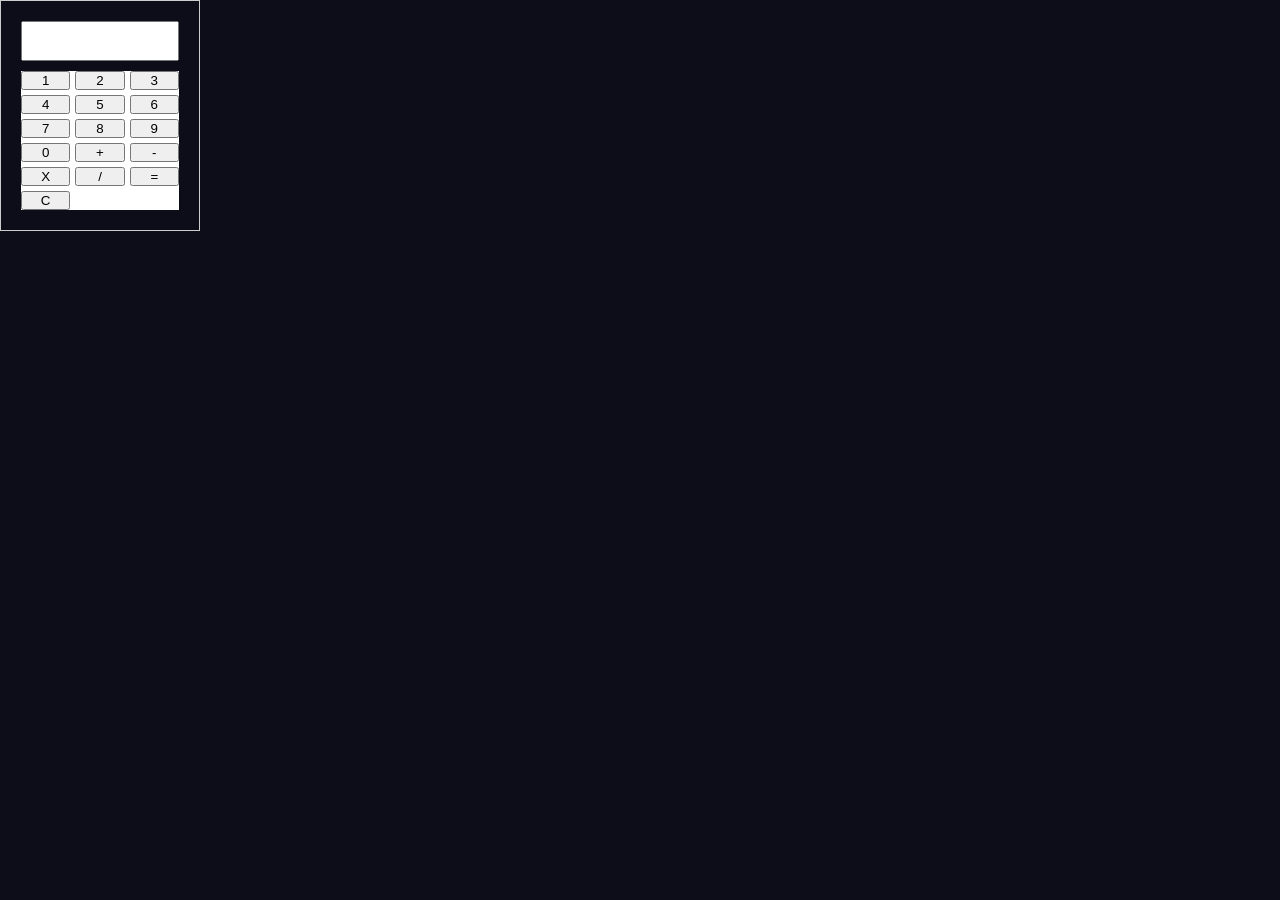
<file: index.html>
<!DOCTYPE html>
<html lang="en">
<head>
  <meta charset="UTF-8" />
  <meta name="viewport" content="width=device-width, initial-scale=1.0" />
  <title>troll calculator
</title>
  
  <link rel="preconnect" href="https://fonts.googleapis.com" />
  <link rel="preconnect" href="https://fonts.gstatic.com" crossorigin />
  <link href="https://fonts.googleapis.com/css2?family=Orbitron:wght@400;700;900&family=Rajdhani:wght@300;400;500;600;700&display=swap" rel="stylesheet" />
  <link rel="stylesheet" href="style.css" />
</head>
<body>
  <div class="calculator" style="position: fixed; items: center; align-content: center; border-radius: 10 px; padding-block: 50 px 100 px;">
    <input type="text" id="display" readonly>
    <div class="keys" style="color:DodgerBlue;">
        <!-- Number buttons call a function to update the display -->
        <button onclick="appendToDisplay('1')">1</button>
        <button onclick="appendToDisplay('2')">2</button>
        <button onclick="appendToDisplay('3')">3</button>
        <button onclick="appendToDisplay('4')">4</button>
        <button onclick="appendToDisplay('5')">5</button>
        <button onclick="appendToDisplay('6')">6</button>
        <button onclick="appendToDisplay('7')">7</button>
        <button onclick="appendToDisplay('8')">8</button>
        <button onclick="appendToDisplay('9')">9</button>
      <button onclick="appendToDisplay('0')">0</button>
      <button onclick="appendToDisplay('+')">+</button>
      <button onclick="appendToDisplay('-')">-</button>
      <button onclick="appendToDisplay('X')">X</button>
      <button onclick="appendToDisplay('/')">/</button>
      
        <button onclick="calculate()">=</button>
        <button onclick="clearDisplay()">C</button>
    </div>
</div>
<!-- This is what will be revealed -->
<div id="secret-content" style="display:none;">




  <!-- ═══ HEADER ═══════════════════════════════════════════ -->
  <header id="siteHeader">
    <div class="header-inner">
      <div class="logo" onclick="filterByCategory('All')">
        <span class="logo-icon">⚡</span>
        <span class="logo-text">Unblocked <span class="logo-accent">Premium+</span></span>
      </div>
      <div class="search-wrapper">
        <span class="search-icon-left">🔍</span>
        <input type="text" id="searchBar" placeholder="Search 1000+ games…" autocomplete="off" />
        <button class="search-clear" id="searchClear" onclick="clearSearch()" style="display:none">✕</button>
      </div>
      <nav class="header-nav">
        <a href="#" class="nav-link" onclick="filterByCategory('All');return false;">Home</a>
        <a href="#" class="nav-link" onclick="filterByCategory('IO Games');return false;">Popular</a>
        <a href="#" class="nav-link" onclick="filterByCategory('Action');return false;">New</a>
        <button class="nav-link hamburger" id="hamburger" onclick="toggleSidebar()">☰</button>
      </nav>
    </div>
    <a href="new/new.html">New g</a>
  </header>

  <!-- ═══ SIDEBAR OVERLAY ══════════════════════════════════ -->
  <div id="sidebarOverlay" onclick="closeSidebar()"></div>

  <!-- ═══ APP LAYOUT ═══════════════════════════════════════ -->
  <div id="app">
    <aside id="sidebar">
      <div class="sidebar-inner">
        <div class="sidebar-title">CATEGORIES</div>
        <div id="categoryList"></div>
      </div>
    </aside>

    <main id="mainContent">
      <div class="game-count" id="gameCount">Loading games…</div>
      <div id="gameGrid"></div>
      <div id="sentinel"></div>
      <div id="loadingSpinner" class="loading-spinner" style="display:none">
        <div class="spinner-ring"></div>
        <span>Loading more games…</span>
      </div>
    </main>
  </div>

  <!-- ═══ GAME MODAL ════════════════════════════════════════ -->
  <div id="gameModal" class="modal-overlay" onclick="handleOverlayClick(event)">
    <div class="modal-box" id="modalBox">

      <div class="modal-header">
        <span class="modal-title" id="modalTitle">Game</span>
        <div class="modal-controls">
          <a id="externalBtn" href="#" target="_blank" rel="noopener" class="modal-btn ext-btn" title="Open in new tab">↗ New Tab</a>
          <button class="modal-btn" id="fullscreenBtn" onclick="toggleFullscreen()" title="Fullscreen">⛶</button>
          <button class="modal-btn close-btn" onclick="closeModal()" title="Close">✕</button>
        </div>
      </div>

      <div class="iframe-wrapper" id="iframeWrapper">
        <iframe
          id="gameFrame"
          src="about:blank"
          allow="fullscreen; pointer-lock; autoplay"
          allowfullscreen
          title="Game"
        ></iframe>
      </div>
    </div>
  </div>

  <!-- ═══ BACK TO TOP ══════════════════════════════════════ -->
  <button id="backToTop" onclick="window.scrollTo({top:0,behavior:'smooth'})" title="Back to top">▲</button>

  <!-- ═══ FOOTER ═══════════════════════════════════════════ -->
  <footer id="siteFooter">
    <div class="footer-inner">
      <div class="footer-logo">⚡ Unblocked Games Premium+</div>
      <p class="footer-tagline">© 2025 Unblocked Games Premium+ — Play free unblocked games at school or work</p>
      <div class="footer-links">
        <a href="#">Privacy Policy</a><span>·</span>
        <a href="#">Contact</a><span>·</span>
        <a href="#">DMCA</a><span>·</span>
        <a href="#">About</a>
      </div>
    </div>
  </footer>
</div>
  <script src="script.js"></script>
</body>
</html>
</file>
<file: style.css>
/* ═══════════════════════════════════════════════════════════
   UNBLOCKED GAMES PREMIUM+ — style.css
   Dark cyber · Orbitron + Rajdhani
═══════════════════════════════════════════════════════════ */

/* ─── CSS VARIABLES ─────────────────────────────────────── */
:root {
  --bg-main:     #0d0d1a;
  --bg-card:     #1a1a2e;
  --bg-header:   #070714;
  --bg-sidebar:  #0f0f22;
  --bg-modal:    #0e0e20;
  --accent-1:    #00f0ff;
  --accent-2:    #7c3aed;
  --accent-3:    #ff2d78;
  --text:        #e0e0ff;
  --text-muted:  #8888aa;
  --border:      #2a2a4a;
  --glow:        0 0 18px #00f0ff66;
  --glow-purple: 0 0 18px #7c3aed66;
  --header-h:    64px;
  --sidebar-w:   220px;
  --radius:      10px;
  --ease:        0.2s ease;
}

/* ─── RESET ─────────────────────────────────────────────── */
*, *::before, *::after { box-sizing: border-box; margin: 0; padding: 0; }
html { scroll-behavior: smooth; }
body {
  font-family: 'Rajdhani', sans-serif;
  background: var(--bg-main);
  color: var(--text);
  min-height: 100vh;
  overflow-x: hidden;
}
body.modal-open { overflow: hidden; }
a { color: var(--accent-1); text-decoration: none; }
a:hover { color: var(--accent-2); }

/* ─── SCROLLBAR ─────────────────────────────────────────── */
::-webkit-scrollbar { width: 5px; height: 5px; }
::-webkit-scrollbar-track { background: var(--bg-main); }
::-webkit-scrollbar-thumb { background: var(--accent-2); border-radius: 3px; }
::-webkit-scrollbar-thumb:hover { background: var(--accent-1); }

/* ═══════════════════════════════════════════════════════════
   HEADER
═══════════════════════════════════════════════════════════ */
#siteHeader {
  position: fixed;
  top: 0; left: 0; right: 0;
  height: var(--header-h);
  background: var(--bg-header);
  border-bottom: 1px solid var(--border);
  z-index: 1000;
  box-shadow: 0 2px 24px rgba(0,0,0,0.7);
}
.header-inner {
  display: flex;
  align-items: center;
  gap: 14px;
  height: 100%;
  padding: 0 20px;
  max-width: 1800px;
  margin: 0 auto;
}

/* Logo */
.logo {
  display: flex;
  align-items: center;
  gap: 8px;
  cursor: pointer;
  flex-shrink: 0;
  user-select: none;
}
.logo-icon {
  font-size: 22px;
  animation: pulse-glow 2.5s ease-in-out infinite;
}
@keyframes pulse-glow {
  0%,100% { filter: drop-shadow(0 0 4px var(--accent-1)); }
  50%      { filter: drop-shadow(0 0 14px var(--accent-1)); }
}
.logo-text {
  font-family: 'Orbitron', sans-serif;
  font-weight: 700;
  font-size: 14px;
  background: linear-gradient(90deg, var(--accent-1), var(--accent-2));
  -webkit-background-clip: text;
  -webkit-text-fill-color: transparent;
  background-clip: text;
  letter-spacing: 1px;
  white-space: nowrap;
}
.logo-accent { font-weight: 900; }

/* Search */
.search-wrapper {
  flex: 1;
  max-width: 480px;
  display: flex;
  align-items: center;
  background: #13132a;
  border: 1px solid var(--border);
  border-radius: 50px;
  overflow: hidden;
  transition: border-color var(--ease), box-shadow var(--ease);
}
.search-wrapper:focus-within {
  border-color: var(--accent-1);
  box-shadow: 0 0 0 2px rgba(0,240,255,0.12);
}
.search-icon-left {
  padding: 0 10px 0 14px;
  font-size: 15px;
  opacity: 0.5;
  flex-shrink: 0;
}
#searchBar {
  flex: 1;
  background: transparent;
  border: none;
  outline: none;
  padding: 10px 4px;
  color: var(--text);
  font-family: 'Rajdhani', sans-serif;
  font-size: 15px;
  font-weight: 500;
}
#searchBar::placeholder { color: var(--text-muted); }
.search-clear {
  background: none;
  border: none;
  color: var(--text-muted);
  padding: 0 14px;
  cursor: pointer;
  font-size: 14px;
  transition: color var(--ease);
  flex-shrink: 0;
}
.search-clear:hover { color: var(--accent-3); }

/* Nav */
.header-nav {
  display: flex;
  align-items: center;
  gap: 2px;
  flex-shrink: 0;
}
.nav-link {
  font-family: 'Rajdhani', sans-serif;
  font-weight: 600;
  font-size: 13px;
  color: var(--text-muted);
  padding: 6px 12px;
  border-radius: 6px;
  border: none;
  background: none;
  cursor: pointer;
  transition: color var(--ease), background var(--ease);
  text-transform: uppercase;
  letter-spacing: 0.5px;
  white-space: nowrap;
}
.nav-link:hover { color: var(--accent-1); background: rgba(0,240,255,0.07); }
.nav-link.active { color: var(--accent-1); }
.hamburger { display: none; font-size: 16px; }

/* ═══════════════════════════════════════════════════════════
   LAYOUT
═══════════════════════════════════════════════════════════ */
#app {
  display: flex;
  margin-top: var(--header-h);
  min-height: calc(100vh - var(--header-h));
}

/* ─── SIDEBAR ────────────────────────────────────────────── */
#sidebarOverlay {
  display: none;
  position: fixed;
  inset: 0;
  background: rgba(0,0,0,0.55);
  z-index: 799;
  backdrop-filter: blur(2px);
}
#sidebarOverlay.show { display: block; }

#sidebar {
  width: var(--sidebar-w);
  flex-shrink: 0;
  background: var(--bg-sidebar);
  border-right: 1px solid var(--border);
  position: sticky;
  top: var(--header-h);
  height: calc(100vh - var(--header-h));
  overflow-y: auto;
  transition: transform 0.28s ease, opacity 0.28s ease;
}
.sidebar-inner { padding: 14px 0 48px; }
.sidebar-title {
  font-family: 'Orbitron', sans-serif;
  font-size: 9px;
  font-weight: 700;
  letter-spacing: 3px;
  color: var(--text-muted);
  padding: 0 16px 12px;
  border-bottom: 1px solid var(--border);
  margin-bottom: 6px;
}

.category-btn {
  display: flex;
  align-items: center;
  width: 100%;
  background: none;
  border: none;
  border-left: 3px solid transparent;
  padding: 9px 14px;
  cursor: pointer;
  color: var(--text-muted);
  font-family: 'Rajdhani', sans-serif;
  font-size: 13.5px;
  font-weight: 500;
  gap: 8px;
  transition: color var(--ease), background var(--ease), border-color var(--ease);
}
.cat-icon { font-size: 14px; flex-shrink: 0; }
.cat-label { flex: 1; text-align: left; }
.cat-count {
  font-size: 10px;
  background: var(--border);
  border-radius: 10px;
  padding: 1px 7px;
  color: var(--text-muted);
  transition: background var(--ease), color var(--ease);
  flex-shrink: 0;
}
.category-btn:hover {
  color: var(--text);
  background: rgba(255,255,255,0.04);
  border-left-color: var(--accent-2);
}
.category-btn.active {
  color: var(--accent-1);
  background: rgba(0,240,255,0.07);
  border-left-color: var(--accent-1);
}
.category-btn.active .cat-count {
  background: var(--accent-1);
  color: var(--bg-main);
}

/* ─── MAIN CONTENT ───────────────────────────────────────── */
#mainContent { flex: 1; padding: 20px; min-width: 0; }
.game-count {
  font-family: 'Orbitron', sans-serif;
  font-size: 10px;
  letter-spacing: 2px;
  color: var(--text-muted);
  text-transform: uppercase;
  margin-bottom: 16px;
  padding-bottom: 12px;
  border-bottom: 1px solid var(--border);
}

/* ═══════════════════════════════════════════════════════════
   GAME GRID + CARDS
═══════════════════════════════════════════════════════════ */
#gameGrid {
  display: grid;
  grid-template-columns: repeat(auto-fill, minmax(180px, 1fr));
  gap: 16px;
}
#sentinel { height: 20px; }

/* Card */
.game-card {
  background: var(--bg-card);
  border-radius: var(--radius);
  overflow: hidden;
  cursor: pointer;
  border: 1px solid var(--border);
  position: relative;
  /* GPU-only transitions */
  transition: transform var(--ease), box-shadow var(--ease), border-color var(--ease);
  animation: fadeUp 0.3s ease both;
}
@keyframes fadeUp {
  from { opacity: 0; transform: translateY(8px); }
  to   { opacity: 1; transform: translateY(0); }
}
.game-card:hover {
  transform: scale(1.05);
  box-shadow: var(--glow);
  border-color: var(--accent-1);
  z-index: 2;
}

/* Thumbnail */
.card-thumb {
  position: relative;
  width: 100%;
  padding-top: 62%;  /* 280:174 ratio */
  background: #0c0c1e;
  overflow: hidden;
}
.card-thumb img {
  position: absolute;
  inset: 0;
  width: 100%;
  height: 100%;
  object-fit: cover;
  display: block;
  transition: transform 0.35s ease;
}
.game-card:hover .card-thumb img { transform: scale(1.08); }

/* Play overlay */
.card-overlay {
  position: absolute;
  inset: 0;
  background: rgba(0,0,0,0.6);
  display: flex;
  align-items: center;
  justify-content: center;
  opacity: 0;
  transition: opacity var(--ease);
}
.game-card:hover .card-overlay { opacity: 1; }
.play-btn {
  background: linear-gradient(135deg, var(--accent-1), var(--accent-2));
  color: #040410;
  font-family: 'Orbitron', sans-serif;
  font-weight: 700;
  font-size: 12px;
  padding: 7px 20px;
  border-radius: 50px;
  letter-spacing: 1px;
  box-shadow: var(--glow);
  transform: scale(0.88);
  transition: transform var(--ease);
}
.game-card:hover .play-btn { transform: scale(1); }

/* Category badge */
.card-badge {
  position: absolute;
  top: 6px; right: 6px;
  background: rgba(0,0,0,0.72);
  border: 1px solid rgba(0,240,255,0.28);
  color: var(--accent-1);
  font-size: 9px;
  font-weight: 700;
  letter-spacing: 0.8px;
  padding: 2px 6px;
  border-radius: 4px;
  text-transform: uppercase;
  font-family: 'Rajdhani', sans-serif;
  max-width: 90px;
  overflow: hidden;
  text-overflow: ellipsis;
  white-space: nowrap;
}

/* Card info */
.card-info { padding: 9px 10px 11px; }
.card-title {
  font-family: 'Rajdhani', sans-serif;
  font-weight: 600;
  font-size: 13px;
  color: var(--text);
  white-space: nowrap;
  overflow: hidden;
  text-overflow: ellipsis;
  transition: color var(--ease);
}
.game-card:hover .card-title { color: var(--accent-1); }

/* No results */
.no-results {
  grid-column: 1/-1;
  text-align: center;
  padding: 80px 20px;
  color: var(--text-muted);
}
.no-results .nr-icon { font-size: 48px; margin-bottom: 14px; }
.no-results h3 { font-family: 'Orbitron', sans-serif; font-size: 16px; color: var(--text); margin-bottom: 8px; }
.no-results p { font-size: 14px; }

/* Loading spinner (grid bottom) */
.loading-spinner {
  display: flex;
  align-items: center;
  justify-content: center;
  gap: 12px;
  padding: 28px;
  color: var(--text-muted);
  font-size: 14px;
}
.spinner-ring {
  width: 22px; height: 22px;
  border: 2px solid var(--border);
  border-top-color: var(--accent-1);
  border-radius: 50%;
  animation: spin 0.75s linear infinite;
  flex-shrink: 0;
}
.spinner-ring.large { width: 38px; height: 38px; border-width: 3px; }
@keyframes spin { to { transform: rotate(360deg); } }

/* ═══════════════════════════════════════════════════════════
   MODAL
═══════════════════════════════════════════════════════════ */
.modal-overlay {
  position: fixed;
  inset: 0;
  background: rgba(0,0,0,0.9);
  z-index: 9999;
  display: flex;
  align-items: center;
  justify-content: center;
  opacity: 0;
  pointer-events: none;
  transition: opacity 0.25s ease;
  backdrop-filter: blur(5px);
}
.modal-overlay.open {
  opacity: 1;
  pointer-events: all;
}
.modal-box {
  background: var(--bg-modal);
  border: 1px solid var(--border);
  border-radius: 14px;
  width: 90vw;
  max-width: 1060px;
  height: 88vh;
  display: flex;
  flex-direction: column;
  overflow: hidden;
  transform: scale(0.93);
  transition: transform 0.25s ease;
  box-shadow: 0 0 60px rgba(0,0,0,0.8), 0 0 0 1px rgba(0,240,255,0.06);
}
.modal-overlay.open .modal-box { transform: scale(1); }

/* Modal header */
.modal-header {
  display: flex;
  align-items: center;
  justify-content: space-between;
  padding: 10px 14px;
  background: var(--bg-header);
  border-bottom: 1px solid var(--border);
  flex-shrink: 0;
  gap: 12px;
}
.modal-title {
  font-family: 'Orbitron', sans-serif;
  font-size: 13px;
  font-weight: 700;
  color: var(--accent-1);
  letter-spacing: 1px;
  white-space: nowrap;
  overflow: hidden;
  text-overflow: ellipsis;
}
.modal-controls { display: flex; gap: 6px; align-items: center; flex-shrink: 0; }
.modal-btn {
  display: flex;
  align-items: center;
  justify-content: center;
  height: 32px;
  padding: 0 10px;
  background: rgba(255,255,255,0.05);
  border: 1px solid var(--border);
  color: var(--text);
  border-radius: 6px;
  cursor: pointer;
  font-size: 14px;
  font-family: 'Rajdhani', sans-serif;
  font-weight: 600;
  white-space: nowrap;
  transition: background var(--ease), color var(--ease), box-shadow var(--ease);
  text-decoration: none;
}
.modal-btn:hover {
  background: rgba(0,240,255,0.1);
  color: var(--accent-1);
  box-shadow: 0 0 8px rgba(0,240,255,0.25);
}
.ext-btn { font-size: 12px; gap: 4px; }
.close-btn:hover {
  background: rgba(255,45,120,0.14);
  color: var(--accent-3);
  border-color: var(--accent-3);
  box-shadow: 0 0 8px rgba(255,45,120,0.3);
}

/* Iframe wrapper */
.iframe-wrapper {
  flex: 1;
  position: relative;
  overflow: hidden;
  background: #040412;
}
#gameFrame {
  position: absolute;
  inset: 0;
  width: 100%;
  height: 100%;
  border: none;
  display: block;
  z-index: 1;
}

/* Fullscreen modal */
.modal-box.is-fullscreen {
  width: 100vw;
  max-width: 100vw;
  height: 100vh;
  border-radius: 0;
}

/* ═══════════════════════════════════════════════════════════
   BACK TO TOP
═══════════════════════════════════════════════════════════ */
#backToTop {
  position: fixed;
  bottom: 26px; right: 26px;
  width: 42px; height: 42px;
  background: linear-gradient(135deg, var(--accent-2), var(--accent-1));
  border: none;
  border-radius: 8px;
  color: #040410;
  font-size: 16px;
  font-weight: 700;
  cursor: pointer;
  z-index: 500;
  opacity: 0;
  pointer-events: none;
  transform: translateY(10px);
  transition: opacity 0.3s ease, transform 0.3s ease;
  box-shadow: var(--glow-purple);
}
#backToTop.visible {
  opacity: 1;
  pointer-events: all;
  transform: translateY(0);
}
#backToTop:hover { transform: translateY(-3px); box-shadow: var(--glow); }

/* ═══════════════════════════════════════════════════════════
   FOOTER
═══════════════════════════════════════════════════════════ */
#siteFooter {
  background: var(--bg-header);
  border-top: 1px solid var(--border);
  padding: 28px 20px;
  text-align: center;
}
.footer-inner { max-width: 700px; margin: 0 auto; }
.footer-logo {
  font-family: 'Orbitron', sans-serif;
  font-size: 13px;
  font-weight: 700;
  background: linear-gradient(90deg, var(--accent-1), var(--accent-2));
  -webkit-background-clip: text;
  -webkit-text-fill-color: transparent;
  background-clip: text;
  margin-bottom: 8px;
}
.footer-tagline { color: var(--text-muted); font-size: 13px; margin-bottom: 12px; }
.footer-links {
  display: flex;
  align-items: center;
  justify-content: center;
  gap: 10px;
  flex-wrap: wrap;
  font-size: 12px;
}
.footer-links span { color: var(--border); }
.footer-links a { color: var(--text-muted); }
.footer-links a:hover { color: var(--accent-1); }

/* ═══════════════════════════════════════════════════════════
   RESPONSIVE — TABLET (≤1024px)
═══════════════════════════════════════════════════════════ */
@media (max-width: 1024px) {
  #sidebar {
    position: fixed;
    top: var(--header-h);
    left: 0;
    z-index: 800;
    transform: translateX(-100%);
    opacity: 0;
  }
  #sidebar.open {
    transform: translateX(0);
    opacity: 1;
  }
  #sidebarOverlay.show { display: block; }
  .hamburger { display: flex !important; }
  .nav-link:not(.hamburger) { display: none; }
}

/* ═══════════════════════════════════════════════════════════
   RESPONSIVE — MOBILE (≤768px)
═══════════════════════════════════════════════════════════ */
@media (max-width: 768px) {
  :root { --header-h: 106px; }
  .header-inner {
    flex-wrap: wrap;
    height: auto;
    padding: 10px 14px;
    gap: 8px;
  }
  .logo { order: 1; }
  .hamburger { order: 2; margin-left: auto; }
  .search-wrapper { order: 3; width: 100%; max-width: 100%; }
  .header-nav { order: 2; }

  #gameGrid {
    grid-template-columns: repeat(auto-fill, minmax(140px, 1fr));
    gap: 12px;
  }
  .modal-box {
    width: 100vw;
    max-width: 100vw;
    height: 100vh;
    border-radius: 0;
  }
  #backToTop { bottom: 14px; right: 14px; width: 38px; height: 38px; }
}

/* ═══════════════════════════════════════════════════════════
   RESPONSIVE — SMALL (≤480px)
═══════════════════════════════════════════════════════════ */
@media (max-width: 480px) {
  #gameGrid { grid-template-columns: repeat(2, 1fr); gap: 10px; }
  #mainContent { padding: 12px; }
}

.calculator { width: 200px; padding: 20px; border: 1px solid #ccc; }
#display { width: 100%; height: 40px; text-align: right; margin-bottom: 10px; }
.keys { display: grid; grid-template-columns: repeat(3, 1fr); gap: 5px; background-color: white;}
</file>
